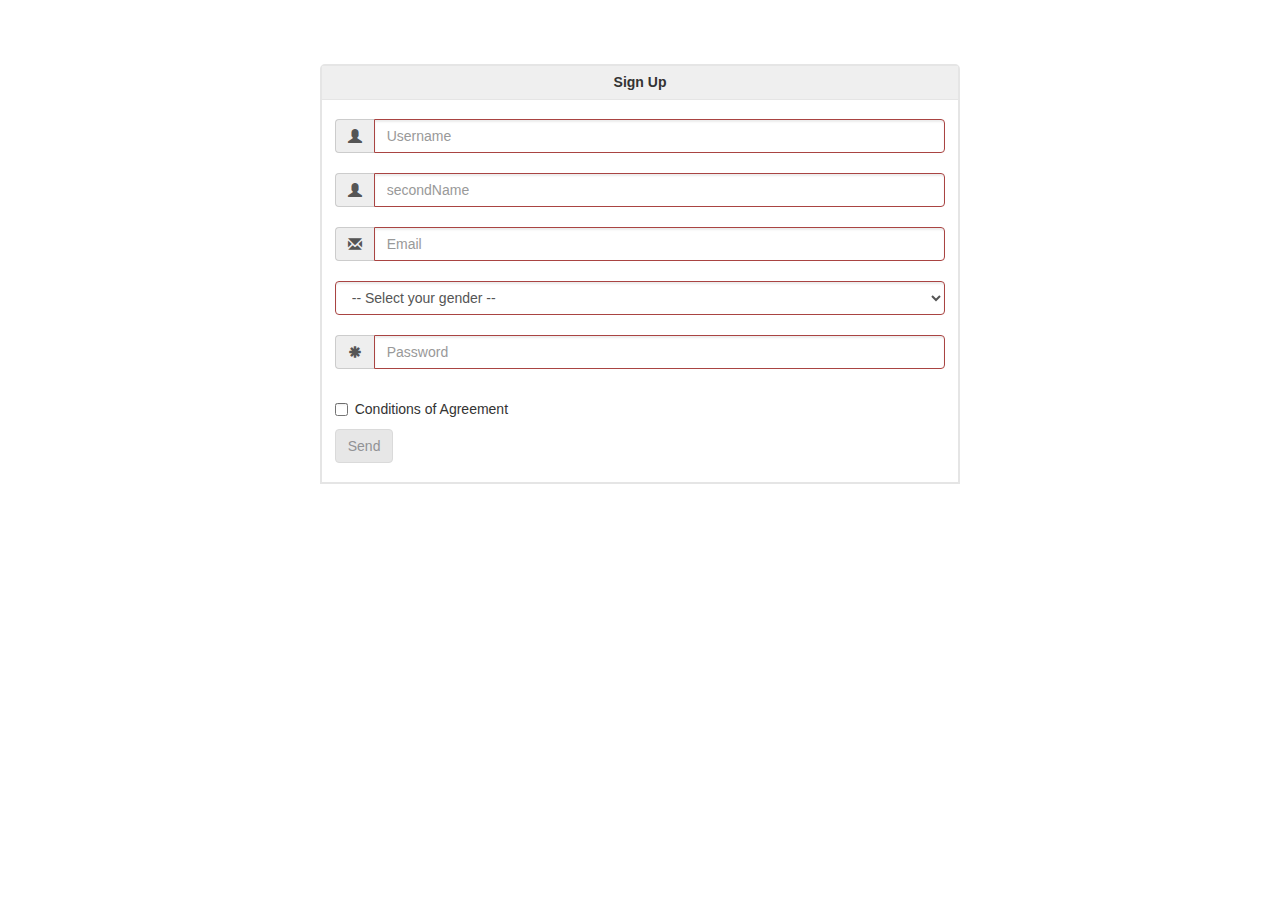
<file: index.html>
<!DOCTYPE html>

<html>

<meta charset="UTF-8">
   <head>
		   
		<meta name="viewport" content="width=device-width, initial-scale=1.0"> 
		<link rel="stylesheet" href="css/reset.css"> 
		
		<script type="text/javascript" src="js/jquery-2.2.3.min.js"></script>
		
		<script type="text/javascript" src="js/script.js"></script> 
		<link rel="stylesheet" href="css/index.css"> 
		
		<!-- Bootstrap-->
		<link rel="stylesheet" href="bootstrap/css/bootstrap.min.css">
		<script src="bootstrap/js/bootstrap.min.js"></script>
		<!--!END bootstrap-->
		
	
		<title>CoderIt</title>
   </head>

   <body>
   
   
   
   
   
		<div class="wrapper">
		
		
			<form id="myForm" class="myForm" name="myForm" action="" method="POST"> 
				  <div class="form-title"><div class="title">Sign Up</div></div>
				  
				<div class="wrapper-btn"> 
					  <div class="input-group">
						<span class="input-group-addon glyphicon glyphicon-user"></span>
						<input type="text" class="form-control" id="userName" name="name" placeholder="Username" required  maxlength="60" pattern='^[a-zA-Z]+$' >
					  </div>
					 
					   <div class="input-group">
						<span class="input-group-addon glyphicon glyphicon-user"></span>
						<input type="text" class="form-control" id="secondName" name="secondname" placeholder="secondName"  required   maxlength="60" pattern='^[a-zA-Z]+$' >
						
					  </div>
					
					   <div class="input-group">
						<span class="input-group-addon glyphicon glyphicon-envelope"></span>
						<input type="email" id="email" class="form-control" name="email" placeholder="Email" required>
					  </div>
					
					  <div class="my-padding" >
						  <select  class="form-control" id="gender"  name="gender" required>
						    <option value="">-- Select your gender --</option>
                                <option value="male">Male</option>
                                <option value="female">Female</option>
						  </select>
					  </div>
					
					   <div class="input-group">
						<span class="input-group-addon glyphicon glyphicon-asterisk"></span>
						<input type="password" class="form-control" required name="pass" id="pass" placeholder="Password" >
					  </div>
					
					  <div class="">
						<div class="checkbox" >
							<label ><input type="checkbox" id="myChek" required > Conditions of Agreement</label>
						</div>
					  </div>
					  <button type="submit" id="my-btn" class="btn btn-primary my-btn" onclick="senddata(event)">Send</button>
				</div>
			</form>
			
			
		</div>
	

		

	
	
	
  </body>
 
</html>
</file>
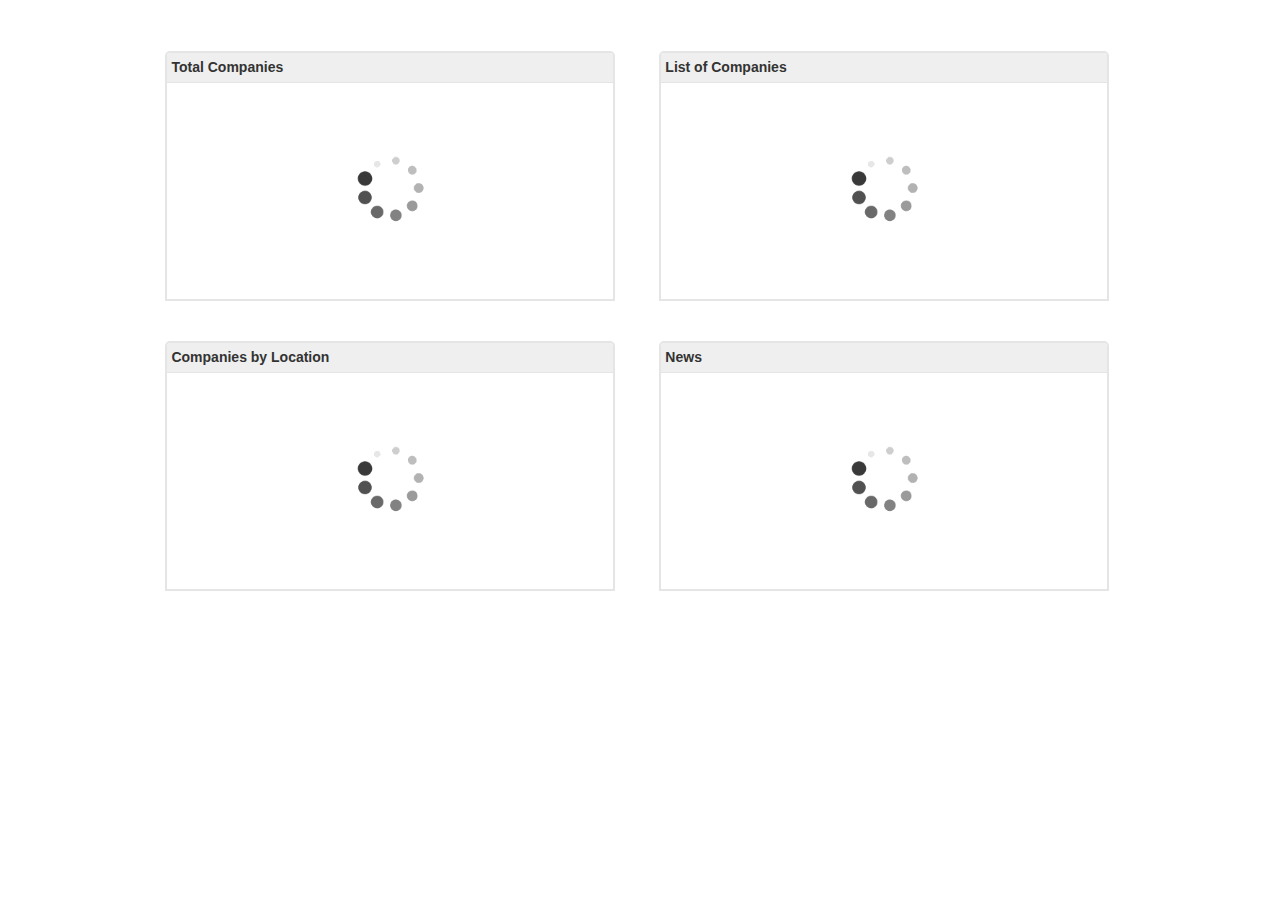
<file: company.html>
<!DOCTYPE html>

<html>

<meta charset="UTF-8">
   <head>
		<meta name="viewport" content="width=device-width, initial-scale=1.0"> 
		<link rel="stylesheet" href="css/reset.css"> 
		
		<script type="text/javascript" src="js/jquery-2.2.3.min.js"></script>		 
		
		<script type="text/javascript" src="js/company.js"></script> 
		<link rel="stylesheet" href="css/company.css"> 
		
		<!-- Bootstrap-->
		<link rel="stylesheet" href="bootstrap/css/bootstrap.min.css">
		<script src="bootstrap/js/bootstrap.min.js"></script>
		<!--!END bootstrap-->
		
		<script src="js/canvasjs.min.js"></script>
		
		<title>Company CoderIt</title>
   </head>

   <body>
	
		<div class="wrapper">
		
			<div class="line1">
				<div class="block1">
					<div class="block-title"><div class="title">Total Companies</div></div>
					<div class="circle" style="display:none;"> </div>
					<div class="loader" ></div> <!-- loader block-->
				</div>
					
				<div class="block2">
					<div class="block-title"><div class="title">List of Companies</div></div>
					<div class="wrapper-list_companies" style="display:none;">
						<div class="list_companies" >
							<ul class="ul-list_companies highlight-li">
																
							</ul>
						</div>
						
					</div>	
					<div class="loader" ></div> <!-- loader block-->
				</div>
			</div>
			
			
			
			<div class="describe-block" style="display:none;">
				<div class="block-title descibe-title">
					<div class="title">Company Partner </div>
					<div class="describe-controle" >
						<div class="sort-describe-div ">
							<div class="my-bold">Sort by:</div> 
							
							<div class="sort-name"> 
								<a href="#0" class="name-sort-group" id="name-sort-group">
								  <input type="checkbox" id="stateInput">
								  <label for="stateInput" class="arrows">Name</label>
								</a>
							</div>
							
							<div class="sort-percentage"> 
								<a href="#0" class="name-sort-group" id="name-sort-group">
								  <input type="checkbox" id="stateInputPercent">
								  <label for="stateInputPercent" class="arrows">Percentage</label>
								</a>
							</div>
							
						</div>
						<div class="" onClick="hideBlock();return false;" >X</div>  
					</div >
				</div>
				<div class="describe-main">	
					
						
				</div>	
			</div>	
				
				
				
			<div class="line2">
				<div class="block3">
					<div class="block-title">
						<div class="title">Companies by Location</div>
						<div class="to-chart"> <button type="button" class="btn-to-chart" > &#9668; </button> </div>
					</div>
					
					<div class="loader" ></div> <!-- loader block-->
					
					<div id="chartContainer" style="height: 214px; width: 445px; " ></div> <!-- chart -->
					<div class="describeChart">
						<div class="chartCountry my-bold"></div>
						<div class="list_chart" >
							<ul class="ul-list_chart highlight-li">
															
							</ul>
						</div>
					</div>
				</div>
				
				<div class="block4">
					<div class="block-title"><div class="title">News</div></div>
					<div class="loader" ></div> <!-- loader block-->
					<div class="block4_main"> 
						<div class="block4_main-content">
							<div class="block4-left">
								<div class="news-photo">
									<!--<img src="" class="news-img" width="172" height="130" >-->
									<div class="news-img"> </div>
									
								</div>
								<span class="news-author my-bold">Author: <span class="this-author"></span> </span>
								<span class="news-public my-bold">Public: <span class="this-public"></span> </span>
							</div>
							<div class="block4-right">
								<div class="news-title"> <a href=""></a></div>
								<div class="news-content"></div>
							</div>
						</div>
						<div class="news-control-block">
							<div class="news-control">
								<button type="button" class="btn-news-left" ><</button>
								<button type="button" class="btn-news-right">></button>
							</div>
						</div>
					</div>
				</div>
			</div>
			 
		</div>
 	
	
  </body>
 
</html>
</file>
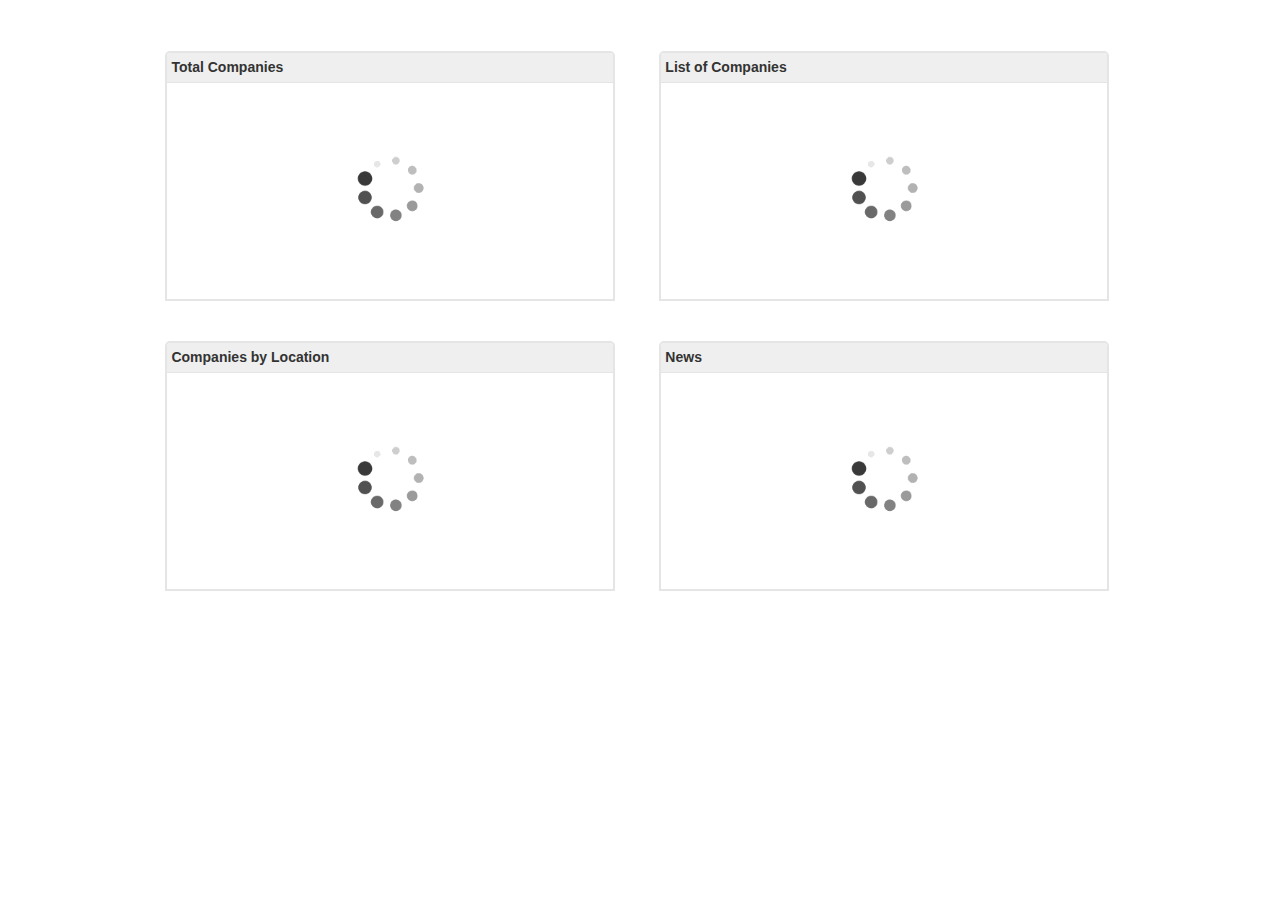
<file: Solution/company.html>
<!DOCTYPE html>

<html>

<meta charset="UTF-8">
   <head>
		<meta name="viewport" content="width=device-width, initial-scale=1.0"> 
		<link rel="stylesheet" href="css/reset.css"> 
		
		<script type="text/javascript" src="js/jquery-2.2.3.min.js"></script>		 
		
		<script type="text/javascript" src="js/company.js"></script> 
		<link rel="stylesheet" href="css/company.css"> 
		
		<!-- Bootstrap-->
		<link rel="stylesheet" href="bootstrap/css/bootstrap.min.css">
		<script src="bootstrap/js/bootstrap.min.js"></script>
		<!--!END bootstrap-->
		
		<script src="js/canvasjs.min.js"></script>
		
		<title>Company CoderIt</title>
   </head>

   <body>
	
		<div class="wrapper">
		
			<div class="line1">
				<div class="block1">
					<div class="block-title"><div class="title">Total Companies</div></div>
					<div class="circle" style="display:none;"> </div>
					<div class="loader" ></div> <!-- loader block-->
				</div>
					
				<div class="block2">
					<div class="block-title"><div class="title">List of Companies</div></div>
					<div class="wrapper-list_companies" style="display:none;">
						<div class="list_companies" >
							<ul class="ul-list_companies highlight-li">
																
							</ul>
						</div>
						
					</div>	
					<div class="loader" ></div> <!-- loader block-->
				</div>
			</div>
			
			
			
			<div class="describe-block" style="display:none;">
				<div class="block-title descibe-title">
					<div class="title">Company Partner </div>
					<div class="describe-controle" >
						<div class="sort-describe-div ">
							<div class="my-bold">Sort by:</div> 
							
							<div class="sort-name"> 
								<a href="#0" class="name-sort-group" id="name-sort-group">
								  <input type="checkbox" id="stateInput">
								  <label for="stateInput" class="arrows">Name</label>
								</a>
							</div>
							
							<div class="sort-percentage"> 
								<a href="#0" class="name-sort-group" id="name-sort-group">
								  <input type="checkbox" id="stateInputPercent">
								  <label for="stateInputPercent" class="arrows">Percentage</label>
								</a>
							</div>
							
						</div>
						<div class="" onClick="hideBlock();return false;" >X</div>  
					</div >
				</div>
				<div class="describe-main">	
					
						
				</div>	
			</div>	
				
				
				
			<div class="line2">
				<div class="block3">
					<div class="block-title">
						<div class="title">Companies by Location</div>
						<div class="to-chart"> <button type="button" class="btn-to-chart" > &#9668; </button> </div>
					</div>
					
					<div class="loader" ></div> <!-- loader block-->
					
					<div id="chartContainer" style="height: 214px; width: 445px; " ></div> <!-- chart -->
					<div class="describeChart">
						<div class="chartCountry my-bold"></div>
						<div class="list_chart" >
							<ul class="ul-list_chart highlight-li">
															
							</ul>
						</div>
					</div>
				</div>
				
				<div class="block4">
					<div class="block-title"><div class="title">News</div></div>
					<div class="loader" ></div> <!-- loader block-->
					<div class="block4_main"> 
						<div class="block4_main-content">
							<div class="block4-left">
								<div class="news-photo">
									<div class="news-img"> </div>
								</div>
								<span class="news-author my-bold">Author: <span class="this-author"></span> </span>
								<span class="news-public my-bold">Public: <span class="this-public"></span> </span>
							</div>
							<div class="block4-right">
								<div class="news-title"> <a href=""></a></div>
								<div class="news-content"></div>
							</div>
						</div>
						<div class="news-control-block">
							<div class="news-control">
								<button type="button" class="btn-news-left" ><</button>
								<button type="button" class="btn-news-right">></button>
							</div>
						</div>
					</div>
				</div>
			</div>
			 
		</div>
 	
	
  </body>
 
</html>
</file>
<file: css/index.css>
.wrapper{
width:50%;
margin: 0 auto;
margin-top:5%;
border: 2px solid #e5e5e5;	
position:relative;
border-top-left-radius: 5px;
border-top-right-radius: 5px;
}

.form-title{
width:100%;
background-color: #efefef;
border-bottom: 1px solid #e5e5e5;
padding:1%;

}
.title{
text-align:center;
font-weight:800;
}
.wrapper-btn{

padding-top:3%;
padding-left:2%;
padding-right:2%;
padding-bottom:3%;	
}
.glyphicon{
top: 0px !important;	
}
.my-btn{
background-color: #e7e7e7 !important;
border-color: #dadada !important;
color: #919295 !important;
}
.my-btn:hover{
background-color: #cccccc !important;
border-color: #a9a8a8 !important; 
color: #6b6666 !important;
}
input:required:invalid, select:required:invalid {
border-color: #a94442;
box-shadow: 0 2px 2px rgba(0, 0, 0, 0.075) inset;


}
input:required:invalid:focus, select:required:invalid:focus {
box-shadow: 0 1px 1px rgba(0, 0, 0, 0.075) inset, 0 0 6px #ce8483;		
}

.input-group{
padding-bottom:20px;	
}
.my-padding{
padding-bottom:20px;	
}
</file>
<file: css/company.css>
.wrapper{

margin: 2% auto 0;
width: 1000px;
padding:5px;
}
.wrapper div {

display:inline-block;
vertical-align: top;
}

.wrapper:after{
content:"";
clear: both;
display: block;
}
.line1,.line2{
width:100%;
}

.block1, .block2, .block3, .block4 {
border: 2px solid #e5e5e5;
border-top-left-radius: 5px;
border-top-right-radius: 5px;
position: relative;
width: 450px;	
height:250px;
margin:20px;
overflow:hidden;
}

.block-title {
background-color: #efefef;
border-bottom: 1px solid #e5e5e5;
padding: 1%;
width: 100%;
}
.title {
font-weight: 800;

}


.circle{
width:150px;
height:150px;
display: none;
border-radius:75px;
-moz-border-radius:75px;
-webkit-border-radius:75px;
-khtml-border-radius:75px;
border: 2px solid black; 
font-size:32px;
color:#000;
line-height:140px;
text-align:center;
background:#fff;
margin-left:30%;
margin-top:7%;
}

.wrapper-list_companies{
display:none;
width:100%;
padding:15px;	
overflow:hidden;

}
.list_companies{
width:100%;
position:relative;
border: 1px solid #c0c0c0;
height:185px;
overflow:hidden;
overflow-y:scroll;

}

.ul-list_companies li, .ul-list_chart li{
border-bottom: 1px solid #4f4f4f;
height:25px;
padding-left:7px;
cursor:pointer;
color: #9b9ea8;
}

.describe-block{
border: 2px solid #e5e5e5;
border-top-left-radius: 5px;
border-top-right-radius: 5px;
position: relative;
height:340px;
margin:20px;
width:940px;
display:none;
}

.describe-controle{
display:block;
float:right;
cursor:pointer;
}

.active{
background-color: #e7e7e7;
}

.describe-main{
width:100%;

-height:88%;	
height:289px;

overflow-x: scroll;
overflow-y: hidden;
white-space: nowrap;  
word-wrap: normal;  
}

.describe-content{
display:block;

height:85%;
width:130px;	
margin-top:27px;
position:relative;
margin-left:25px;
}

.describe-content div{
display:block;		
}

.describe_rectangle_part{
width:99%;
height:71%;
border: 1px solid #9f9f9f;

}
.describe-text{
-webkit-transform: rotate(-90deg);
-moz-transform: rotate(-90deg);
-o-transform: rotate(-90deg);
transform: rotate(-90deg);
position:relative;	
margin-top:65px;
margin-left:-19px;

width:165px;
font-size:1.3em;
font-weight:600;
}
.describe_line_part{
width:90px;
height:30px;

position:relative;
}
.describe_line_part:after{
content: " ";  
width:5px;
height:30px;
text-align: center;  
line-height: 42px;  
color: #9f9f9f;  
background: #ddd;  
display:block;
position: absolute;  
left:62px;
}


.describe_circle_part{
width:50px;
height:50px;
display:block;
border-radius:25px;
-moz-border-radius:25px;
-webkit-border-radius:25px;
-khtml-border-radius:25px;
border: 2px solid #9f9f9f; 
font-size:24px;
color:#000;
line-height:2;
text-align:center;
background:#fff;
margin-left:40px;

}

.loader{
background-image: url(../loader/loader.gif);
background-size: contain; 
background-repeat:no-repeat; 
width:320px;
height:210px; 
margin-left:65px;
display:block;	
}

.my-bold{
font-weight:800;	
}

.sort-describe-div {
margin-right:25px;	
}





.name-sort-group {
position: relative;
font-size: 16px;
text-decoration: none;
display: inline-block;

color: black;
}

.name-sort-group:active, .name-sort-group:hover {
text-decoration: none;
color:black;
}

.name-sort-group > .arrows {
position: relative;
cursor: pointer;
display: block;
padding-right: 30px;
}
.name-sort-group > input {
display: none;
}



#stateInput + .arrows:after,
#stateInput + .arrows:before ,
#stateInputPercent + .arrows:after,
#stateInputPercent + .arrows:before {
content: ' ';
position: absolute;
right: 10px;
border: 10px solid transparent; 
}
#stateInput + .arrows:after, #stateInputPercent + .arrows:after {
bottom: 11px;
border-bottom: 10px solid #7e7b7b;
border-width: 12px 7px;
}
#stateInput + .arrows:before, #stateInputPercent + .arrows:before  {
top: 14px;
border-top: 10px solid #c7c2c3;
border-width: 12px 7px;
}
#stateInput:checked + .arrows:before , #stateInputPercent:checked + .arrows:before{
border-top-color: #7e7b7b;
bottom: 11px;

}
#stateInput:checked + .arrows:after, #stateInputPercent:checked + .arrows:after {
border-bottom-color: #c7c2c3;
bottom: 11px;

}


.block4_main{
width:100%;

height:216px;	
}
.block4_main-content{
width:100%;
padding:10px;

height:180px;	
}
.block4-left{
width:40%;	
height:179px;

}
.block4-right{
width:59%;	
height:179px;

}
.news-photo{

width:100%;
height:130px;	
}
.news-img{

width:172px;
height:130px;
background-size: contain !important;
background-repeat: no-repeat !important;
	
}
.news-author, .news-public{

display:inline-block;
width:100%;
}
.news-title{

width:100%;
height:30px;
padding-left:10px;	
}
.news-content{

width:100%;	
height:130px;
padding-left:10px;
overflow-y:scroll;

}
.news-control{

display:inline-block;
margin-left:280px;

}
.this-author, .this-public{
font-weight:500;	
}

.describeChart{
height: 214px; 
width: 445px;

padding:10px;	
}
.chartCountry{
padding-bottom:5px;	
}


.list_chart{
width:100%;
position:relative;
border: 1px solid #c0c0c0;
height:165px;
overflow:hidden;
overflow-y:scroll;

}
.to-chart{
float:right;	
}

.btn-to-chart{
display:none;	
}




@media (max-width: 1000px) { 
	.wrapper{
	width: 520px;

	}
	.describe-block{
		margin-left:-20px;
		width:540px;
		float:left;
		
	}
	.line1, .line2{
		
	}
	.block1, .block2, .block3, .block4{
		
		float:left;
		clear:left;
	}
}

@media (max-width: 580px) { 
.describe-block{
		margin-left:0;
		width:480px;
		
		
	}
}
</file>
<file: Solution/css/company.css>
.wrapper{

margin: 2% auto 0;
width: 1000px;
padding:5px;
}
.wrapper div {

display:inline-block;
vertical-align: top;
}

.wrapper:after{
content:"";
clear: both;
display: block;
}
.line1,.line2{
width:100%;
}

.block1, .block2, .block3, .block4 {
border: 2px solid #e5e5e5;
border-top-left-radius: 5px;
border-top-right-radius: 5px;
position: relative;
width: 450px;	
height:250px;
margin:20px;
overflow:hidden;
}

.block-title {
background-color: #efefef;
border-bottom: 1px solid #e5e5e5;
padding: 1%;
width: 100%;
}
.title {
font-weight: 800;

}


.circle{
width:150px;
height:150px;
display: none;
border-radius:75px;
-moz-border-radius:75px;
-webkit-border-radius:75px;
-khtml-border-radius:75px;
border: 2px solid black; 
font-size:32px;
color:#000;
line-height:140px;
text-align:center;
background:#fff;
margin-left:30%;
margin-top:7%;
}

.wrapper-list_companies{
display:none;
width:100%;
padding:15px;	
overflow:hidden;

}
.list_companies{
width:100%;
position:relative;
border: 1px solid #c0c0c0;
height:185px;
overflow:hidden;
overflow-y:scroll;

}

.ul-list_companies li, .ul-list_chart li{
border-bottom: 1px solid #4f4f4f;
height:25px;
padding-left:7px;
cursor:pointer;
color: #9b9ea8;
}

.describe-block{
border: 2px solid #e5e5e5;
border-top-left-radius: 5px;
border-top-right-radius: 5px;
position: relative;
height:340px;
margin:20px;
width:940px;
display:none;
}

.describe-controle{
display:block;
float:right;
cursor:pointer;
}

.active{
background-color: #e7e7e7;
}

.describe-main{
width:100%;

-height:88%;	
height:289px;

overflow-x: scroll;
overflow-y: hidden;
white-space: nowrap;  
word-wrap: normal;  
}

.describe-content{
display:block;

height:85%;
width:130px;	
margin-top:27px;
position:relative;
margin-left:25px;
}

.describe-content div{
display:block;		
}

.describe_rectangle_part{
width:99%;
height:71%;
border: 1px solid #9f9f9f;

}
.describe-text{
-webkit-transform: rotate(-90deg);
-moz-transform: rotate(-90deg);
-o-transform: rotate(-90deg);
transform: rotate(-90deg);
position:relative;	
margin-top:65px;
margin-left:-19px;

width:165px;
font-size:1.3em;
font-weight:600;
}
.describe_line_part{
width:90px;
height:30px;

position:relative;
}
.describe_line_part:after{
content: " ";  
width:5px;
height:30px;
text-align: center;  
line-height: 42px;  
color: #9f9f9f;  
background: #ddd;  
display:block;
position: absolute;  
left:62px;
}


.describe_circle_part{
width:50px;
height:50px;
display:block;
border-radius:25px;
-moz-border-radius:25px;
-webkit-border-radius:25px;
-khtml-border-radius:25px;
border: 2px solid #9f9f9f; 
font-size:24px;
color:#000;
line-height:2;
text-align:center;
background:#fff;
margin-left:40px;

}

.loader{
background-image: url(../loader/loader.gif);
background-size: contain; 
background-repeat:no-repeat; 
width:320px;
height:210px; 
margin-left:65px;
display:block;	
}

.my-bold{
font-weight:800;	
}

.sort-describe-div {
margin-right:25px;	
}





.name-sort-group {
position: relative;
font-size: 16px;
text-decoration: none;
display: inline-block;

color: black;
}

.name-sort-group:active, .name-sort-group:hover {
text-decoration: none;
color:black;
}

.name-sort-group > .arrows {
position: relative;
cursor: pointer;
display: block;
padding-right: 30px;
}
.name-sort-group > input {
display: none;
}



#stateInput + .arrows:after,
#stateInput + .arrows:before ,
#stateInputPercent + .arrows:after,
#stateInputPercent + .arrows:before {
content: ' ';
position: absolute;
right: 10px;
border: 10px solid transparent; 
}
#stateInput + .arrows:after, #stateInputPercent + .arrows:after {
bottom: 11px;
border-bottom: 10px solid #7e7b7b;
border-width: 12px 7px;
}
#stateInput + .arrows:before, #stateInputPercent + .arrows:before  {
top: 14px;
border-top: 10px solid #c7c2c3;
border-width: 12px 7px;
}
#stateInput:checked + .arrows:before , #stateInputPercent:checked + .arrows:before{
border-top-color: #7e7b7b;
bottom: 11px;

}
#stateInput:checked + .arrows:after, #stateInputPercent:checked + .arrows:after {
border-bottom-color: #c7c2c3;
bottom: 11px;

}


.block4_main{
width:100%;

height:216px;	
}
.block4_main-content{
width:100%;
padding:10px;

height:180px;	
}
.block4-left{
width:40%;	
height:179px;

}
.block4-right{
width:59%;	
height:179px;

}
.news-photo{

width:100%;
height:130px;	
}
.news-img{

width:172px;
height:130px;
background-size: contain !important;
background-repeat: no-repeat !important;
	
}
.news-author, .news-public{

display:inline-block;
width:100%;
}
.news-title{

width:100%;
height:30px;
padding-left:10px;	
}
.news-content{

width:100%;	
height:130px;
padding-left:10px;
overflow-y:scroll;

}
.news-control{

display:inline-block;
margin-left:280px;

}
.this-author, .this-public{
font-weight:500;	
}

.describeChart{
height: 214px; 
width: 445px;

padding:10px;	
}
.chartCountry{
padding-bottom:5px;	
}


.list_chart{
width:100%;
position:relative;
border: 1px solid #c0c0c0;
height:165px;
overflow:hidden;
overflow-y:scroll;

}
.to-chart{
float:right;	
}

.btn-to-chart{
display:none;	
}




@media (max-width: 1000px) { 
	.wrapper{
	width: 520px;

	}
	.describe-block{
		margin-left:-20px;
		width:540px;
		float:left;
		
	}
	.line1, .line2{
		
	}
	.block1, .block2, .block3, .block4{
		
		float:left;
		clear:left;
	}
}

@media (max-width: 580px) { 
.describe-block{
		margin-left:0;
		width:480px;
		
		
	}
}
</file>
